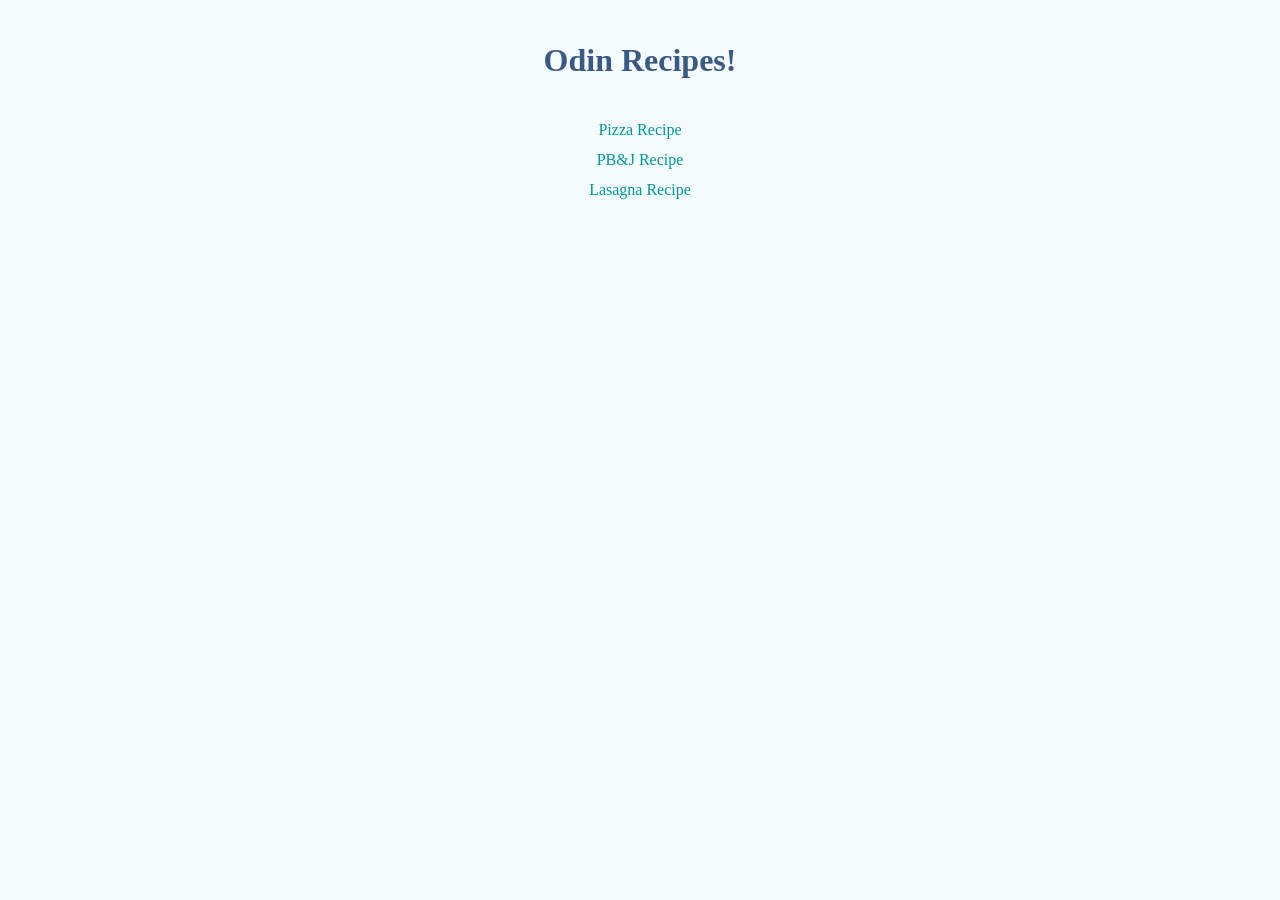
<file: index.html>
<!DOCTYPE html>
<html lang="en">

<head>
  <meta charset="UTF-8">
  <meta name="viewport" content="width=, initial-scale=1.0">
  <title>Odin Recipes</title>
  <link rel="stylesheet" href="style.css">
</head>

<body>
  <h1>Odin Recipes!</h1>
  <ul class="homepage-nav">
    <li><a class="nav" href="./recipes/pizza.html">Pizza Recipe</a></li>
    <li><a class="nav" href="./recipes/pbj.html">PB&J Recipe</a></li>
    <li><a class="nav" href="./recipes/lasagna.html">Lasagna Recipe</a></li>
  </ul>
</body>

</html>
</file>
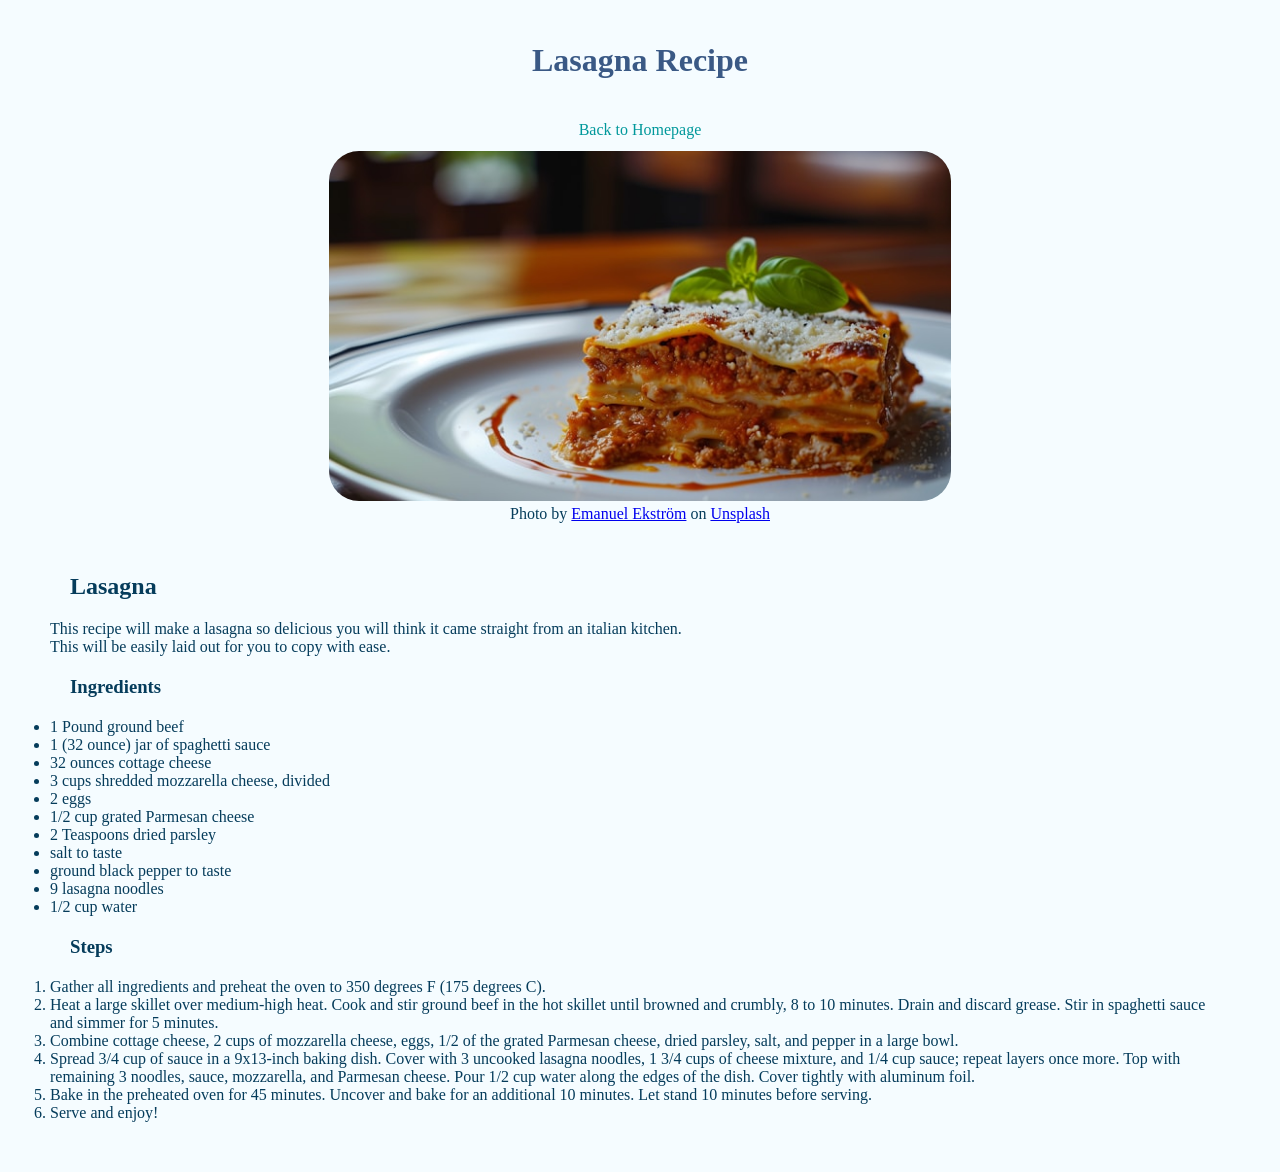
<file: recipes/lasagna.html>
<!DOCTYPE html>
<html lang="en">

<head>
  <meta charset="UTF-8">
  <meta name="viewport" content="width=device-width, initial-scale=1.0">
  <title>Odin Recipes: Lasagna</title>
  <link rel="stylesheet" href="./../style.css">

</head>

<body>
  <h1>Lasagna Recipe</h1>
  <div class="photo-container">
    <a class="nav" href="../index.html">Back to Homepage</a>
    <img src="../images/lasagna.jpg" alt="Delicious looking Lasagna laid beautifully with fancy toppings"
      height="350px">
    <p>Photo by <a
        href="https://unsplash.com/@emanuelekstrom?utm_source=unsplash&utm_medium=referral&utm_content=creditCopyText">Emanuel
        Ekström</a> on <a
        href="https://unsplash.com/photos/a-white-plate-topped-with-lasagna-covered-in-sauce-flEUTTwGlJQ?utm_source=unsplash&utm_medium=referral&utm_content=creditCopyText">Unsplash</a>
    </p>
  </div>

  <div class="lower-info">
    <h2>Lasagna</h2>
    <p>This recipe will make a lasagna so delicious you will think it came straight from an italian kitchen.</p>
    <p>This will be easily laid out for you to copy with ease.</p>

    <h3>Ingredients</h3>
    <ul>
      <li>1 Pound ground beef</li>
      <li>1 (32 ounce) jar of spaghetti sauce</li>
      <li>32 ounces cottage cheese</li>
      <li>3 cups shredded mozzarella cheese, divided</li>
      <li>2 eggs</li>
      <li>1/2 cup grated Parmesan cheese</li>
      <li>2 Teaspoons dried parsley</li>
      <li>salt to taste </li>
      <li>ground black pepper to taste </li>
      <li>9 lasagna noodles</li>
      <li>1/2 cup water</li>
    </ul>

    <h3>Steps</h3>

    <ol>
      <li>Gather all ingredients and preheat the oven to 350 degrees F (175 degrees C).</li>
      <li>Heat a large skillet over medium-high heat. Cook and stir ground beef in the hot skillet until browned and
        crumbly, 8 to
        10 minutes. Drain and discard grease. Stir in spaghetti sauce and simmer for 5 minutes.</li>
      <li>Combine cottage cheese, 2 cups of mozzarella cheese, eggs, 1/2 of the grated Parmesan cheese, dried parsley,
        salt, and
        pepper in a large bowl.</li>
      <li>Spread 3/4 cup of sauce in a 9x13-inch baking dish. Cover with 3 uncooked lasagna noodles, 1 3/4 cups of
        cheese
        mixture,
        and 1/4 cup sauce; repeat layers once more. Top with remaining 3 noodles, sauce, mozzarella, and Parmesan
        cheese.
        Pour
        1/2 cup water along the edges of the dish. Cover tightly with aluminum foil.</li>
      <li>Bake in the preheated oven for 45 minutes. Uncover and bake for an additional 10 minutes. Let stand 10 minutes
        before
        serving.</li>
      <li>Serve and enjoy!</li>
    </ol>
  </div>
</body>

</html>
</file>
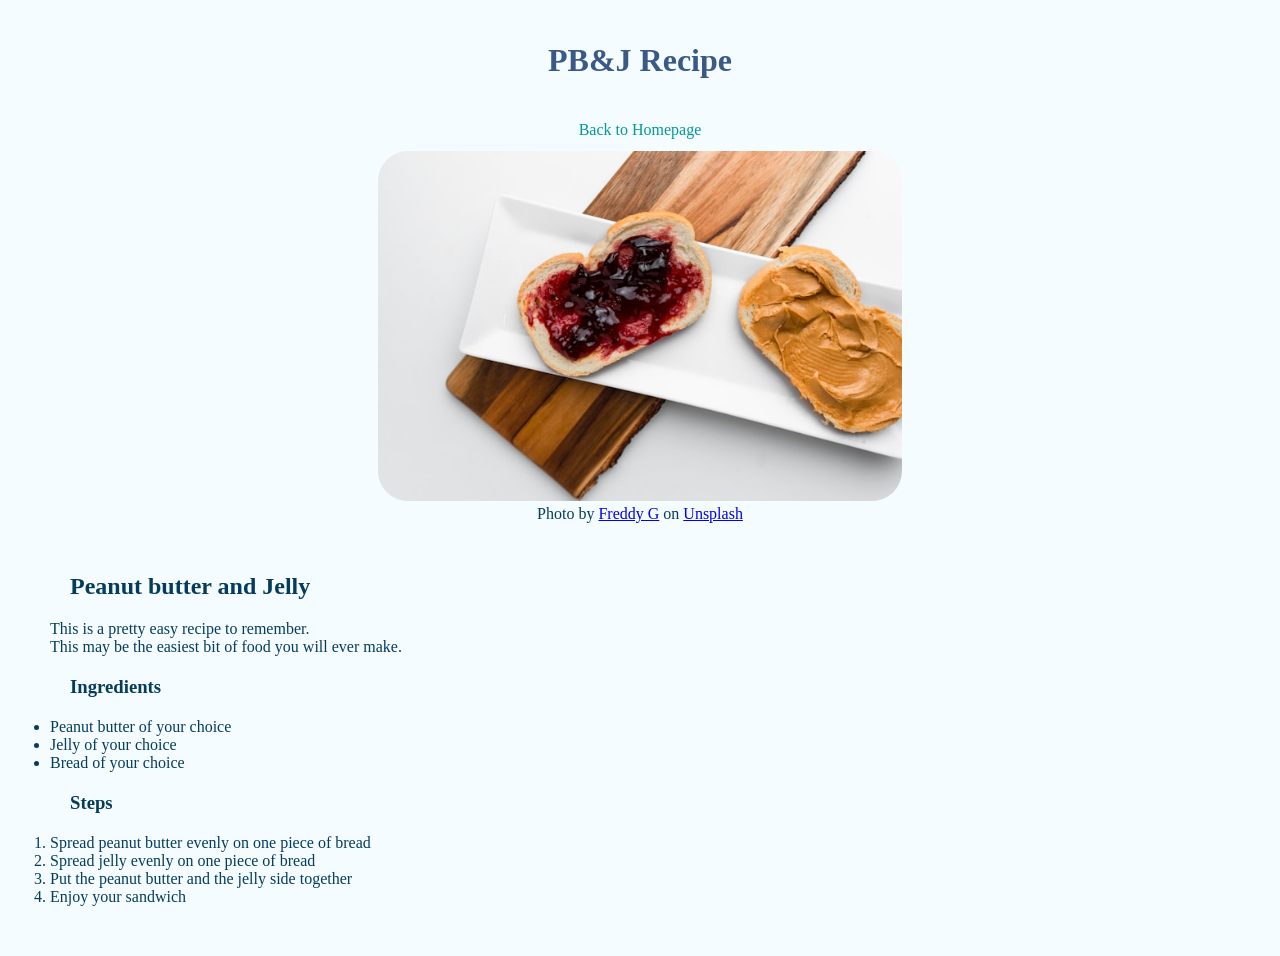
<file: recipes/pbj.html>
<!DOCTYPE html>
<html lang="en">

<head>
  <meta charset="UTF-8">
  <meta name="viewport" content="width=device-width, initial-scale=1.0">
  <title>Odin Recipes: PB&J</title>
  <link rel="stylesheet" href="./../style.css">

</head>

<body>
  <h1>PB&J Recipe</h1>
  <div class="photo-container">
    <a class="nav" href="../index.html">Back to Homepage</a>
    <img src="../images/pbj.jpg" alt="Delicious looking Peanut butter and jelly sandwich" height="350px">
    <p>Photo by <a
        href="https://unsplash.com/@freddygmedia?utm_source=unsplash&utm_medium=referral&utm_content=creditCopyText">Freddy
        G</a> on <a
        href="https://unsplash.com/photos/bread-on-white-platter-1i1zPbkQJNg?utm_source=unsplash&utm_medium=referral&utm_content=creditCopyText">Unsplash</a>
    </p>
  </div>

  <div class="lower-info">
    <h2>Peanut butter and Jelly</h2>
    <p>This is a pretty easy recipe to remember.</p>
    <p>This may be the easiest bit of food you will ever make.</p>

    <h3>Ingredients</h3>
    <ul>
      <li>Peanut butter of your choice</li>
      <li>Jelly of your choice</li>
      <li>Bread of your choice</li>
    </ul>

    <h3>Steps</h3>

    <ol>
      <li>Spread peanut butter evenly on one piece of bread</li>
      <li>Spread jelly evenly on one piece of bread</li>
      <li>Put the peanut butter and the jelly side together</li>
      <li>Enjoy your sandwich</li>
    </ol>
  </div>
</body>

</html>
</file>
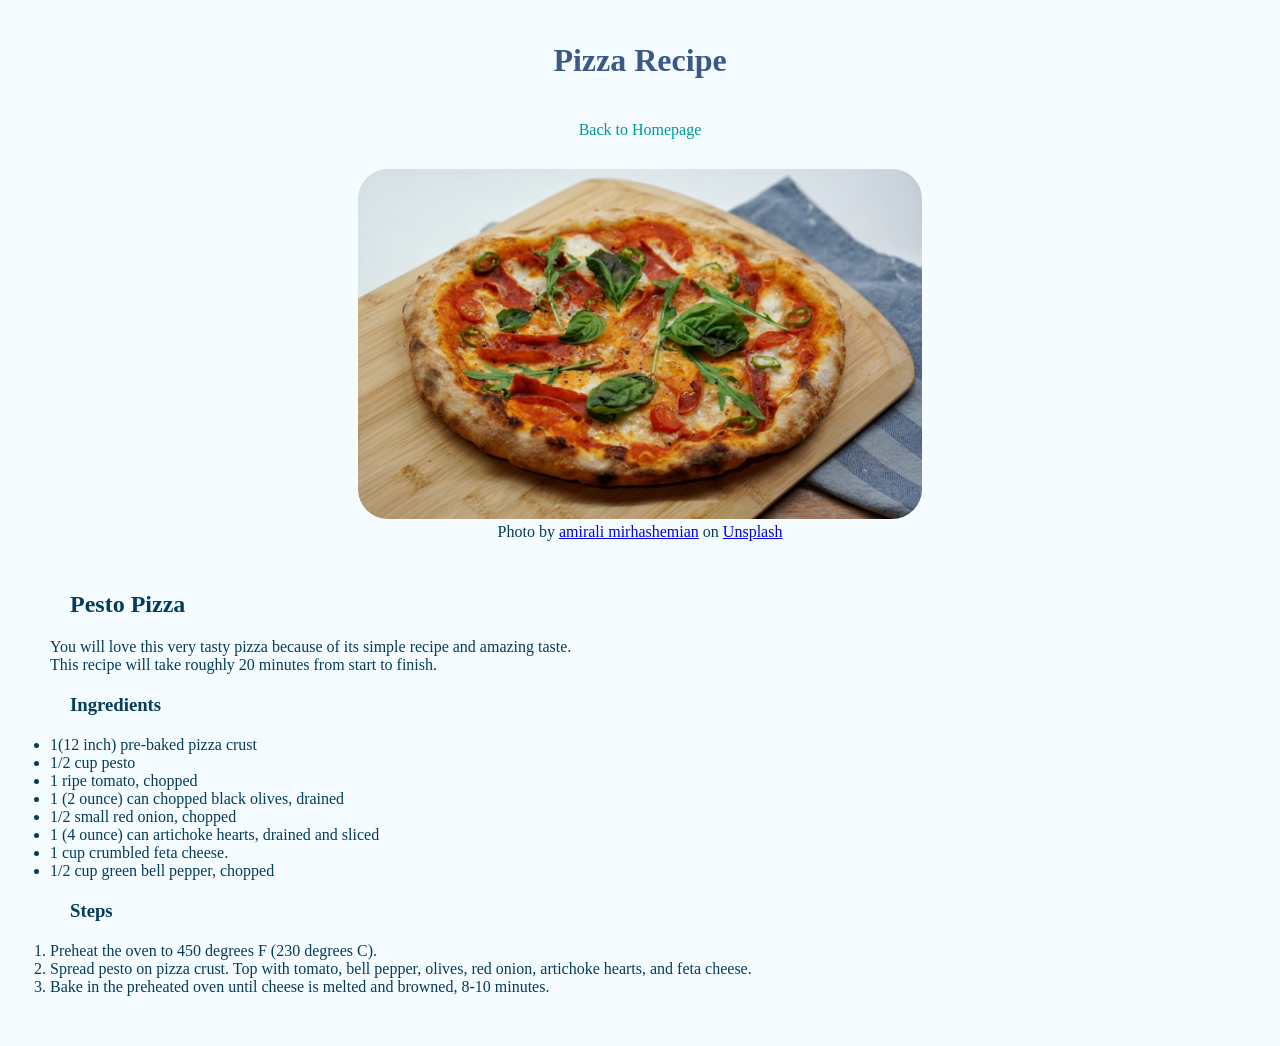
<file: recipes/pizza.html>
<!DOCTYPE html>
<html lang="en">

<head>
  <meta charset="UTF-8">
  <meta name="viewport" content="width=device-width, initial-scale=1.0">
  <title>Odin Recipes: Pizza</title>
  <link rel="stylesheet" href="./../style.css">

</head>

<body>
  <h1>Pizza Recipe</h1>
  <a class="nav" href="../index.html">Back to Homepage</a>
  <br>
  <div class="photo-container">
    <img src="../images/pizza.jpg" alt="Delicious looking Pesto pizza nicely displayed on pizza cooking board"
      height="350px">
    <p>Photo by <a
        href="https://unsplash.com/@amir_v_ali?utm_source=unsplash&utm_medium=referral&utm_content=creditCopyText">amirali
        mirhashemian</a> on <a
        href="https://unsplash.com/photos/pizza-with-green-leaves-and-red-sauce-XtLPfib7OuM?utm_source=unsplash&utm_medium=referral&utm_content=creditCopyText">Unsplash</a>
    </p>
  </div>

  <div class="lower-info">
    <h2>Pesto Pizza</h2>
    <p>You will love this very tasty pizza because of its simple recipe and amazing taste.</p>
    <p>This recipe will take roughly 20 minutes from start to finish.</p>

    <h3>Ingredients</h3>
    <ul>
      <li>1(12 inch) pre-baked pizza crust</li>
      <li>1/2 cup pesto</li>
      <li>1 ripe tomato, chopped</li>
      <li>1 (2 ounce) can chopped black olives, drained</li>
      <li>1/2 small red onion, chopped</li>
      <li>1 (4 ounce) can artichoke hearts, drained and sliced</li>
      <li>1 cup crumbled feta cheese. </li>
      <li>1/2 cup green bell pepper, chopped</li>
    </ul>

    <h3>Steps</h3>

    <ol>
      <li>Preheat the oven to 450 degrees F (230 degrees C).</li>
      <li>Spread pesto on pizza crust. Top with tomato, bell pepper, olives, red onion, artichoke hearts, and feta
        cheese.
      </li>
      <li>Bake in the preheated oven until cheese is melted and browned, 8-10 minutes.</li>
    </ol>
  </div>
</body>

</html>
</file>
<file: style.css>
* {
  margin: 0;
  padding: 0;
  box-sizing: border-box;
  background-color: #f5fcff;
}

h1 {
  margin: 42px;
  text-align: center;
  color: #3a5985;
}

.homepage-nav {
  text-align: center;
}
.nav {
  display: block;
  text-decoration: none;
  color: #00989b;
  text-align: center;
  margin-bottom: 12px;
}
.nav:hover {
  text-decoration: none;
  color: #053c5b;
}

.photo-container {
  text-align: center;
  margin-bottom: 30px;
}
img {
  border-radius: 30px;
}

.photo-container p {
  color: #053c5b;
}

.lower-info {
  color: #053c5b;
  margin: 50px;
}

.lower-info h2,
.lower-info h3 {
  margin: 20px;
}
</file>
